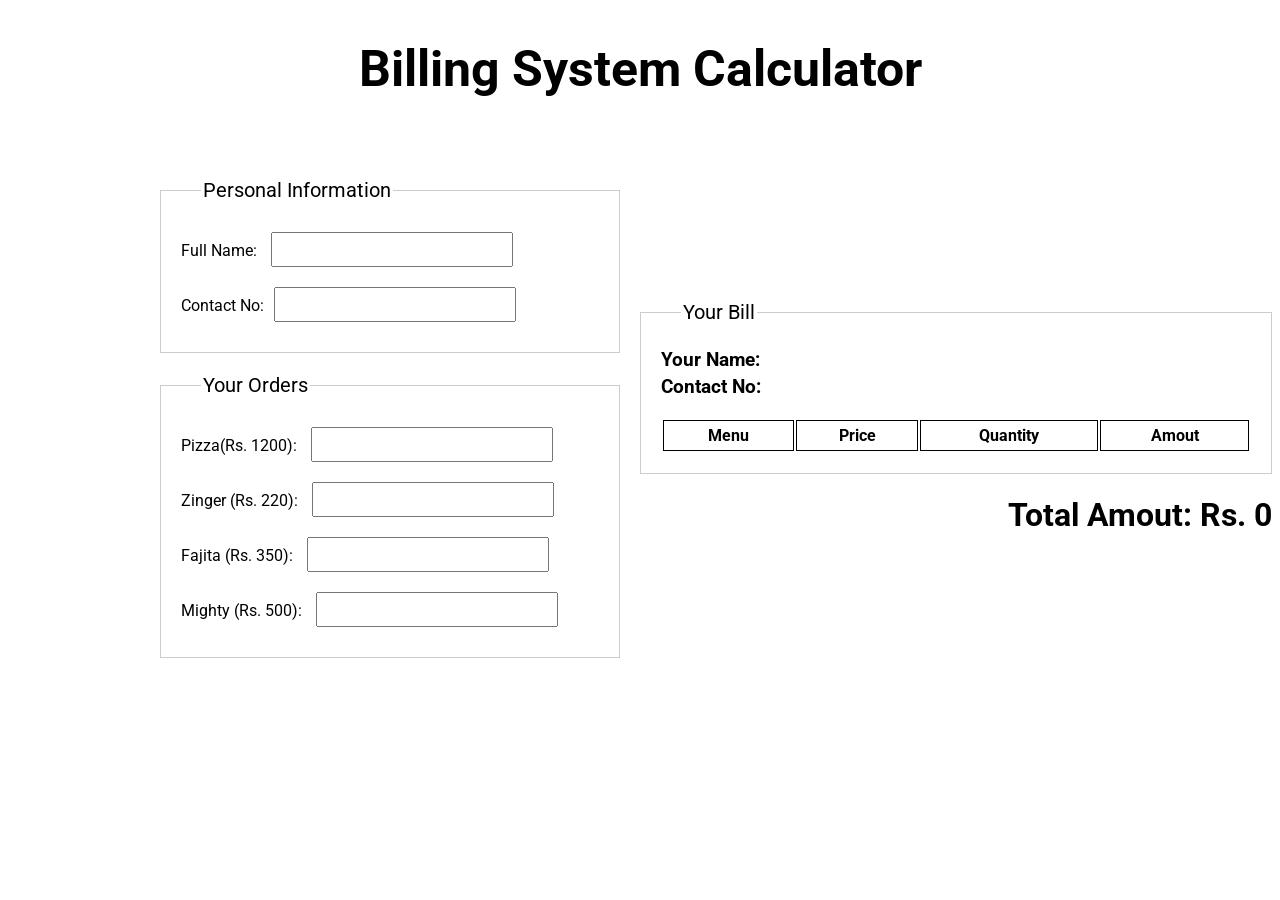
<file: index.html>
<!DOCTYPE html>
<html lang="en">
<head>
    <meta charset="UTF-8">
    <meta name="viewport" content="width=device-width, initial-scale=1.0">
    <title>Billing System</title>
    <link rel="stylesheet" href="css/style.css">
    <style>
        h1{
            text-align: right;
        }
    </style>
</head>
<body>
    <h2>Billing System Calculator</h2>
<div class="container-fluid">
    <div class="container">
        <div class="part1">
            <fieldset>
                <legend>Personal Information</legend>
                Full Name: <input type="text" id="name"> <br/>

                Contact No:<input type="tel" id="phone">
            </fieldset>
        </div>


        <div class="part2">
            <fieldset>
                <legend>Your Orders</legend>
                Pizza(Rs. 1200): <input type="text" id="Pizza"> <br/>
                Zinger (Rs. 220): <input type="text" id="Zinger"><br/>
                Fajita  (Rs. 350): <input type="text" id="Fajita"><br/>
                Mighty (Rs. 500): <input type="text" id="Mighty"><br/>
            </fieldset>
        </div>
        </div>
    </div>

    <div class="amount">
        <fieldset>
            <legend>Your Bill</legend>
            <h3>Your Name:<span id="name2"></span></h3>
            <h3>Contact No: <span id="phone2"></span></h3>
            <table border="1" >
                <thead>
                    <tr><th>Menu</th><th>Price</th><th>Quantity</th><th>Amout</th></tr>
                </thead>
                <tbody id="bill">
                   
                </tbody>

                

            </table>
            </fieldset>
            <h1>Total Amout: Rs. <span id="amount">0</span></h1>
            
    </div>



<script src="app.js"></script>
</body>
</html>
</file>
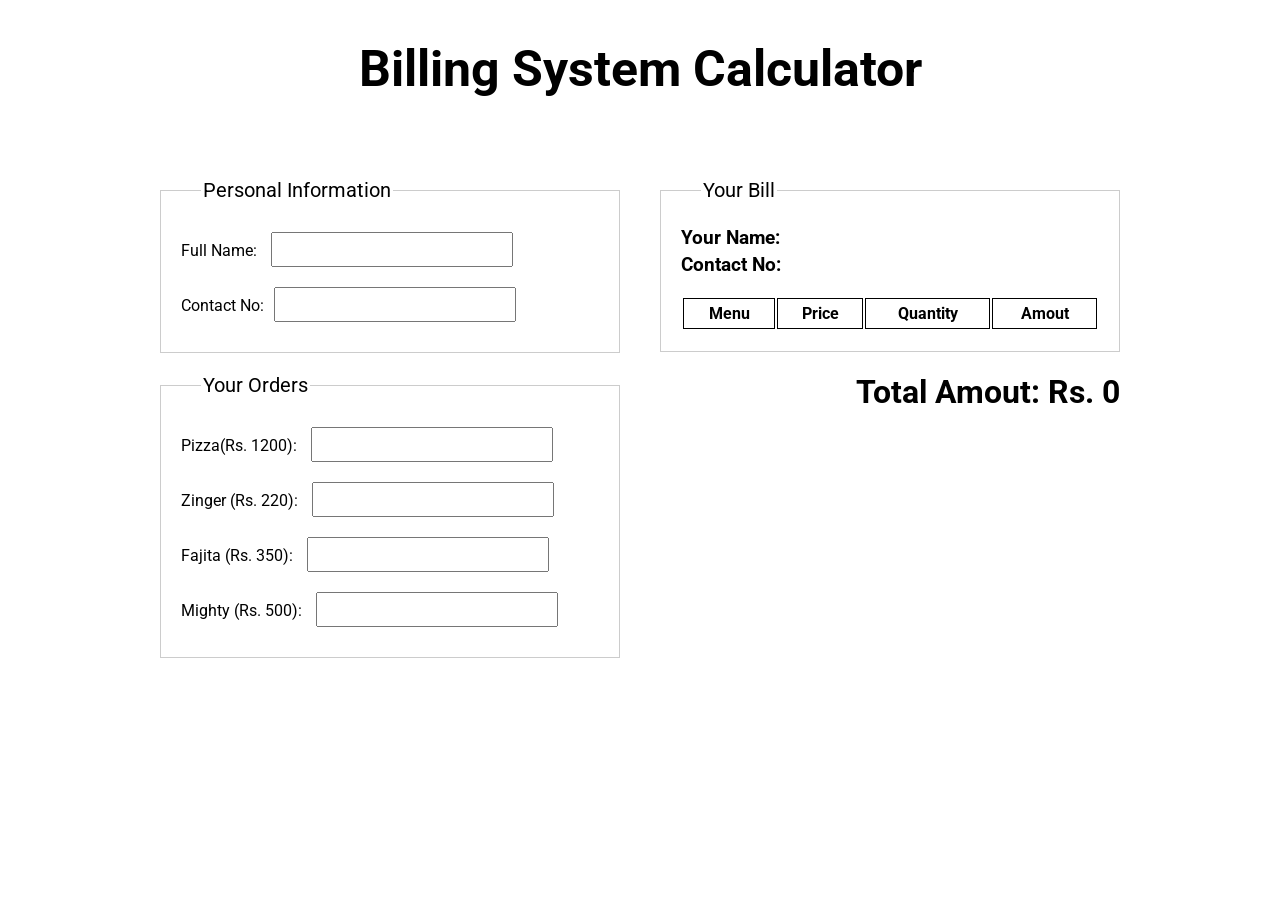
<file: Billing Calculator.html>
<!DOCTYPE html>
<html lang="en">
<head>
    <meta charset="UTF-8">
    <meta name="viewport" content="width=device-width, initial-scale=1.0">
    <title>Billing System</title>
    <link rel="stylesheet" href="css/style.css">
    <style>
        h1{
            text-align: right;
        }
    </style>
</head>
<body>
    <h2>Billing System Calculator</h2>
<div class="container-fluid">
    <div class="container">
        <div class="part1">
            <fieldset>
                <legend>Personal Information</legend>
                Full Name: <input type="text" id="name"> <br/>

                Contact No:<input type="tel" id="phone">
            </fieldset>
        </div>


        <div class="part2">
            <fieldset>
                <legend>Your Orders</legend>
                Pizza(Rs. 1200): <input type="text" id="Pizza"> <br/>
                Zinger (Rs. 220): <input type="text" id="Zinger"><br/>
                Fajita  (Rs. 350): <input type="text" id="Fajita"><br/>
                Mighty (Rs. 500): <input type="text" id="Mighty"><br/>
            </fieldset>
        </div>
        
    </div>

    <div class="container">
        <fieldset>
            <legend>Your Bill</legend>
            <h3>Your Name:<span id="name2"></span></h3>
            <h3>Contact No: <span id="phone2"></span></h3>
            <table border="1" >
                <thead>
                    <tr><th>Menu</th><th>Price</th><th>Quantity</th><th>Amout</th></tr>
                </thead>
                <tbody id="bill">
                   
                </tbody>

                

            </table>
            </fieldset>
            <h1>Total Amout: Rs. <span id="amount">0</span></h1>
            
    </div>
</div>
<script>
var Pizza = 1200, Zinger = 220, Fajita = 350, Mighty = 500;
var Pizza_q=0, Zinger_q=0, Fajita_q=0, Mighty_q=0;
var name = "", email="";
var PizzaBill="",ZingerBill="",FajitaBill="",MightyBill="";
var total_amount=0;
document.getElementById("name").addEventListener("keyup",function(){
    // name = document.getElementById("name").value;
    
    document.getElementById("name2").innerHTML=this.value;
});

document.getElementById("phone").addEventListener("keyup",function(){
    // name = document.getElementById("name").value;
    
    document.getElementById("phone2").innerHTML=this.value;
});



document.getElementById("Pizza").addEventListener("keyup",function(){
if(this.value==""||this.value==0){
    PizzaBill="";
    Pizza_q=0;
    showBill();
}else{
    Pizza_q=this.value;
    PizzaBill="<tr><td>Pizza</td><td>Rs. "+Pizza+"</td><td>"+Pizza_q+"</td><td>"+Pizza+"x"+Pizza_q+" = "+Pizza*Pizza_q+"</td></tr>";
    showBill();

}
});

document.getElementById("Zinger").addEventListener("keyup",function(){
if(this.value==""||this.value==0){
    ZingerBill="";
    Zinger_q=0;
    showBill();

}else{
    Zinger_q=this.value;
    ZingerBill="<tr><td>Zinger</td><td>Rs. "+Zinger+"</td><td>"+Zinger_q+"</td><td>"+Zinger+"x"+Zinger_q+" = "+Zinger*Zinger_q+"</td></tr>";
    showBill();
}
});

document.getElementById("Fajita").addEventListener("keyup",function(){
if(this.value==""||this.value==0){
    FajitaBill="";
    Fajita_q=0;
    showBill();

}else{
    Fajita_q=this.value;
    FajitaBill="<tr><td>Fajita</td><td>Rs. "+Fajita+"</td><td>"+Fajita_q+"</td><td>"+Fajita+"x"+Fajita_q+" = "+Fajita*Fajita_q+"</td></tr>";
    showBill();
}
});

document.getElementById("Mighty").addEventListener("keyup",function(){
if(this.value==""||this.value==0){
    MightyBill="";
     Mighty_q=0;
    showBill();

}else{
     Mighty_q=this.value;
     MightyBill="<tr><td>Mighty</td><td>Rs. "+ Mighty+"</td><td>"+ Mighty_q+"</td><td>"+ Mighty+"x"+ Mighty_q+" = "+ Mighty* Mighty_q+"</td></tr>";
    showBill();
}
});


function showBill(){
    document.getElementById("bill").innerHTML=PizzaBill+ZingerBill+FajitaBill+MightyBill; //table statement
    document.getElementById("amount").innerHTML = Pizza*Pizza_q+Zinger*Zinger_q+Fajita*Fajita_q+Mighty*Mighty_q; // total amount
}
</script>
</body>
</html>
</file>
<file: css/style.css>
@import url('https://fonts.googleapis.com/css2?family=Roboto&display=swap');
*{
	box-sizing: border-box;
	font-family: 'Roboto', sans-serif;
}

body{
	
}

h2{
	text-align: center;
	margin: 40px auto;
	font-size: 50px;
}
.container-fluid{
	width: 100%;
	margin: 0 auto;
	max-width: 1000px;
}
.container{
	max-width: 500px;
	width: 50%;
	float: left;
	margin: 0 auto;
	border: none;
	padding: 20px;
}


.amount{
    /* width: 50%; */
    margin: 16% 0% 0% 0%;
}
@media screen and (max-width: 637px) {
 
    
.amount{
    width: 50%;
    margin: 0% 0% 0% 4%;
}
}
fieldset{
	padding: 20px;
	margin: 20px 0;
	border: 1px solid #cccccc;
	font-size: 16px;

}
legend{
	margin-left: 20px;
	font-size: 20px;
}
input{
	width: auto;
	margin: 10px;
	padding: 5px;
	font-size: 18px;
	
}
h3{
	margin: 5px 0;
}
table{
	width: 100%;
	margin-top: 20px;
	border: none;
	text-align: center;
}
table td,table th{
	padding: 5px;
	margin: 0;
	border: 1px solid #000000;
}
table tr td:last-child{
	text-align: right;
}
/* h1{
	text-align: right;
} */
ul li{
	padding: 5px;
	margin: 10px 0;
}

/* 
.amount legend{
    text-align: start;
    margin: 40% 0% 0% 0%;
} */
</file>
